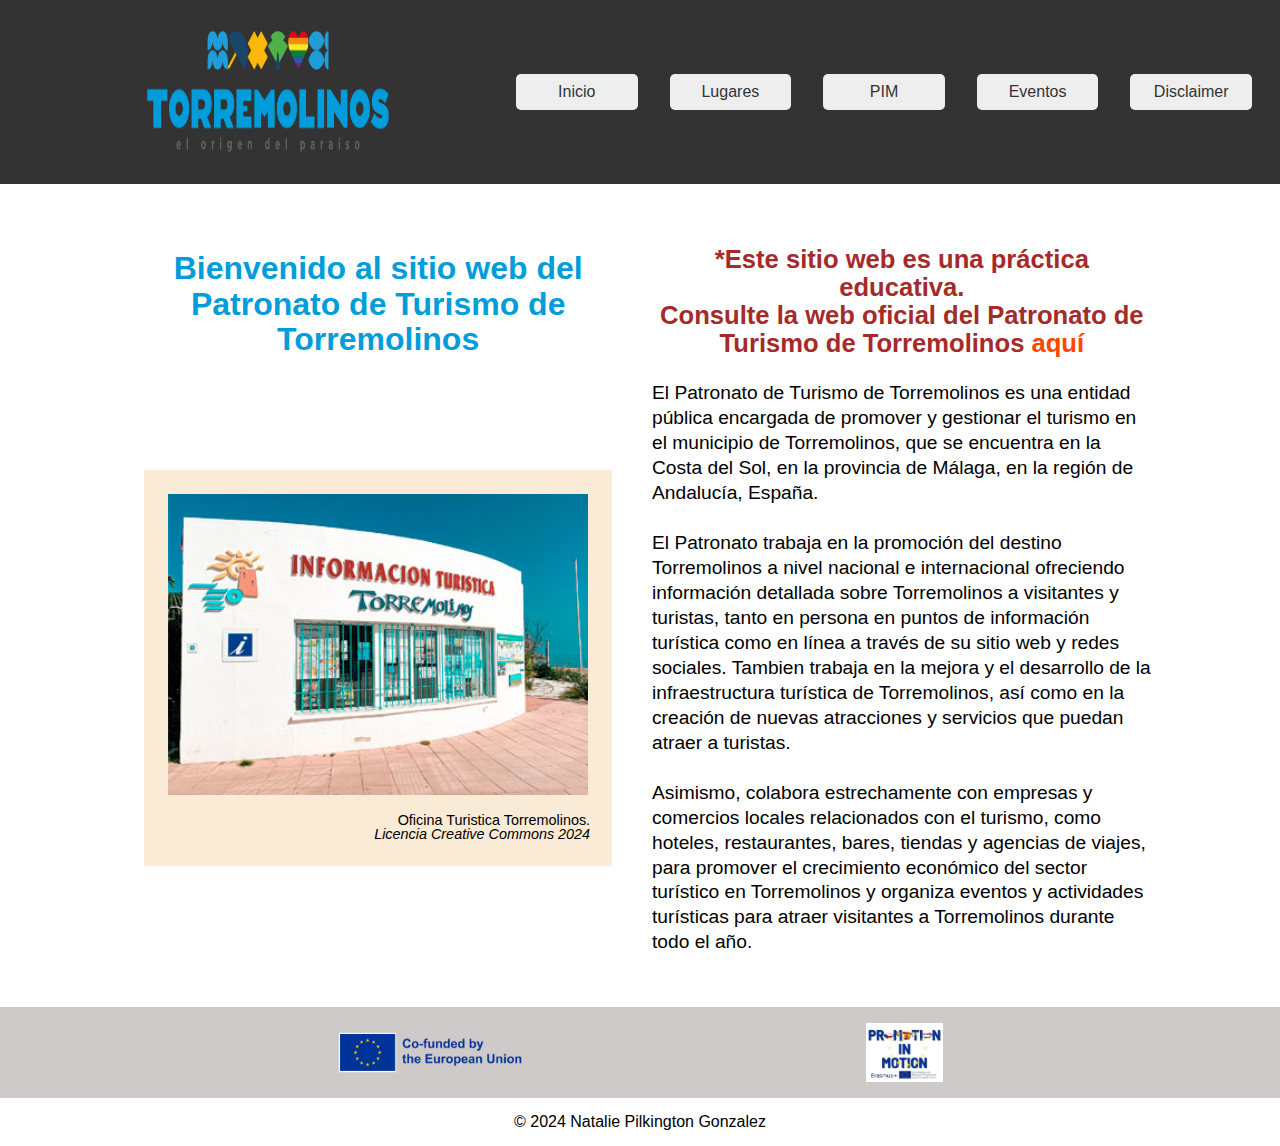
<file: Web_Empresa/index.html>
<!DOCTYPE html>
<html lang="es">
<head>
	<meta charset="UTF-8">
	<meta http-equiv="X-UA-Compatible" content="IE=edge">
	<meta name="author" content="" />
	<meta name="robots" content="index,follow" />
	<meta name="keywords" content="html, ejercicios,css" />
	<meta name="description" content="Ejercicios sobre html y css" />
	<meta name="viewport" content="width=device-width, initial-scale=1.0">
	<title>Web empresa</title>
	<link href="reset.css" rel="stylesheet" type="text/css" />
	<link href="estilos.css" rel="stylesheet" type="text/css" />
</head>
<body>
  <header>
    <h1>
      <a href="index.html"><img src="imagenes/logo.png" alt="Logo de Torremolinos" width="250" height="125"></a>
      
       </h1>
    <nav>
      <ul>
        <li><a href="index.html">Inicio</a></li>
        <li><a href="lugares.html">Lugares</a></li>
        <li><a href="proyecto.html">PIM </a></li>
        <li><a href="eventos.html">Eventos</a></li>
        <li><a href="opiniones.html">Disclaimer</a></li>
      </ul>
    </nav>
  </header>
  
  <main>
    <section id="principal">
      <h2>Bienvenido al sitio web del Patronato de Turismo de Torremolinos</h2>
      <h2 style="font-size: 1.6em; color: brown">*Este sitio web es una práctica educativa. <br> Consulte la web oficial del Patronato de Turismo de Torremolinos <a href="https://turismotorremolinos.es/es/" target="blank" style="color:orangered;"> aquí </a></h2>     
        
      <figure> <a href="#"> <img src="imagenes/turismo.jpg" alt="Panoramica de Torremolinos">
      <figcaption>Oficina Turistica Torremolinos. <br><span> Licencia Creative Commons 2024 </span></figcaption>
    </a>
      </figure>	
      <p>El Patronato de Turismo de Torremolinos es una entidad pública encargada de promover y gestionar el turismo en el municipio de Torremolinos, que se encuentra en la Costa del Sol, en la provincia de Málaga, en la región de Andalucía, España. <br> <br>

        El Patronato trabaja en la promoción del destino Torremolinos a nivel nacional e internacional ofreciendo información detallada sobre Torremolinos a visitantes y turistas, tanto en persona en puntos de información turística como en línea a través de su sitio web y redes sociales. Tambien trabaja en la mejora y el desarrollo de la infraestructura turística de Torremolinos, así como en la creación de nuevas atracciones y servicios que puedan atraer a turistas. <br> <br>

        Asimismo, colabora estrechamente con empresas y comercios locales relacionados con el turismo, como hoteles, restaurantes, bares, tiendas y agencias de viajes, para promover el crecimiento económico del sector turístico en Torremolinos y organiza eventos y actividades turísticas para atraer visitantes a Torremolinos durante todo el año. 
      </p>  
        
      
    </section>
    
  </main>

  <footer>        
    <img class="img2" src="imagenes/UElogo_2.png" alt="Bandera Union Europea" style="width:15%" >
    <img class="img1"  src="imagenes/logo_2.jpg" alt="Proyecto Promotion in Motion" style="width:6%">  
  </footer> 
  <div id="contacto">
    &copy; 2024 Natalie Pilkington Gonzalez  
  </div>
</body>
</html>
</file>
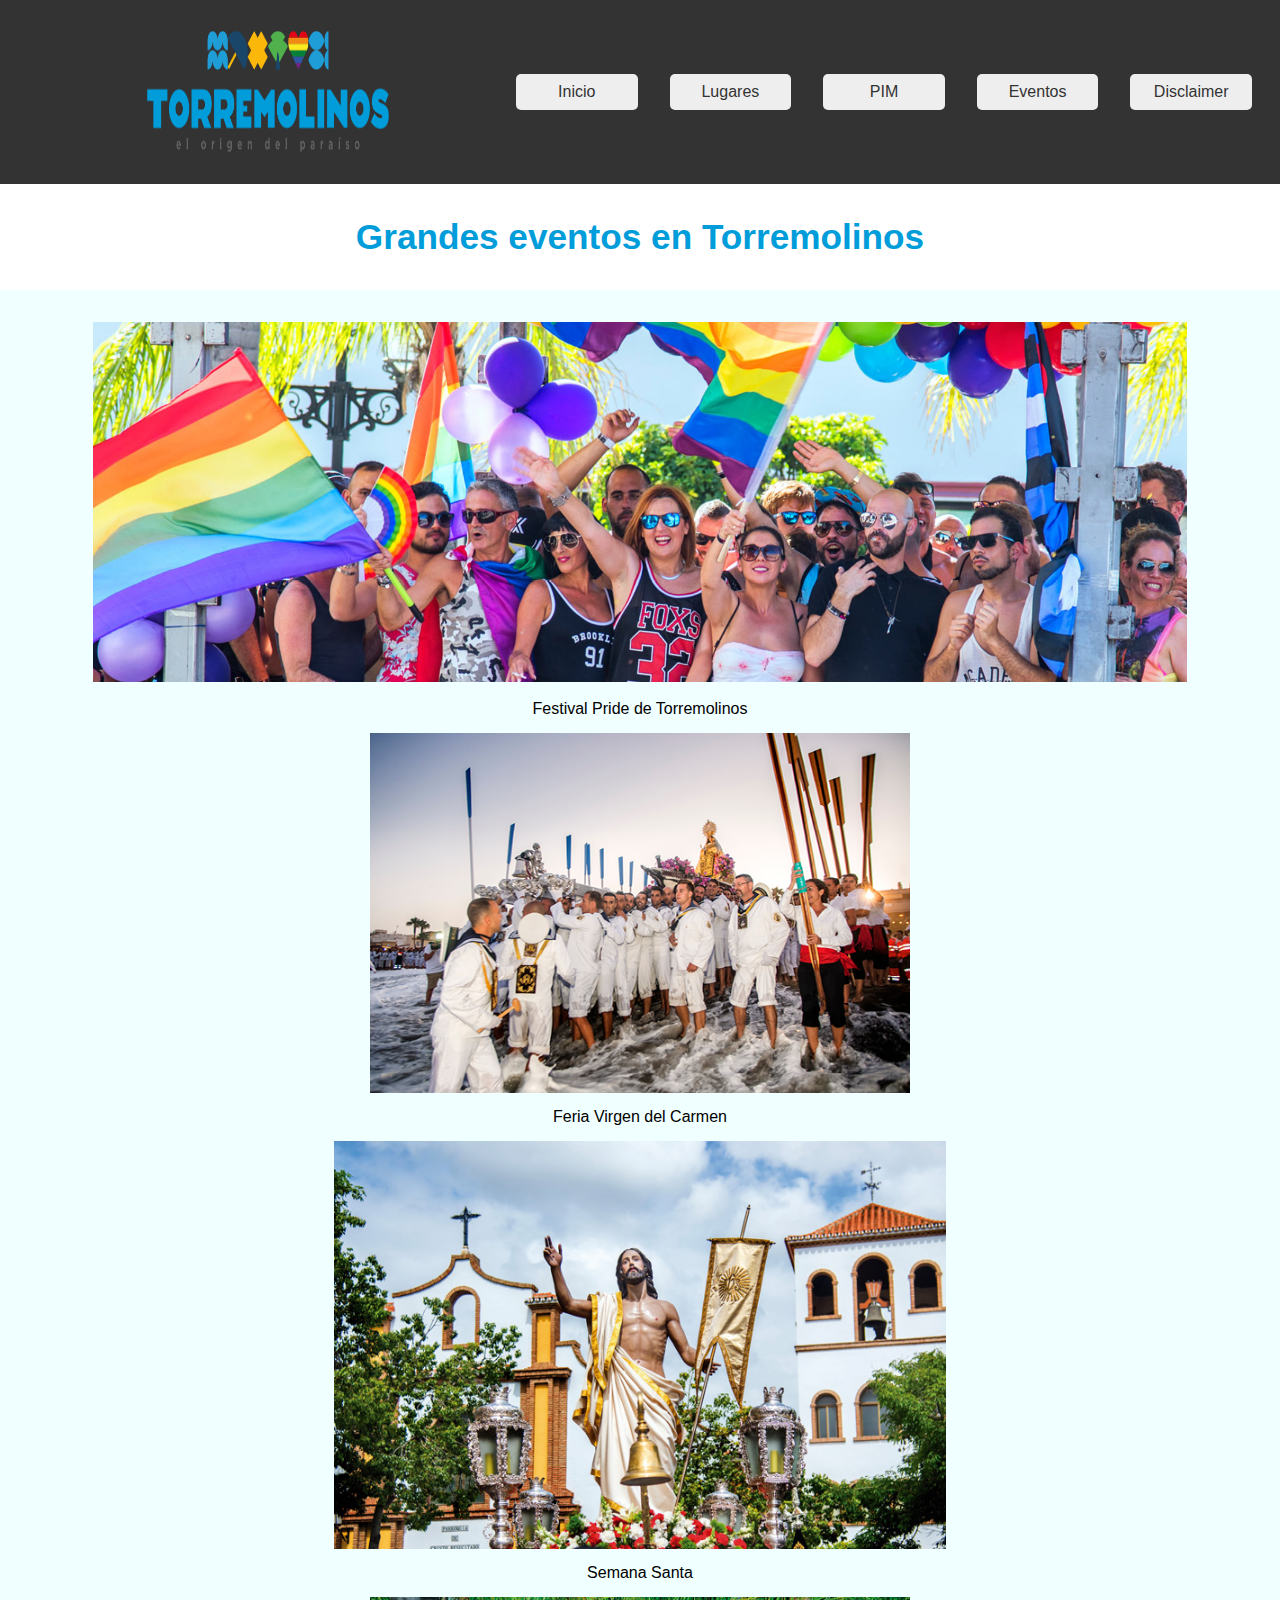
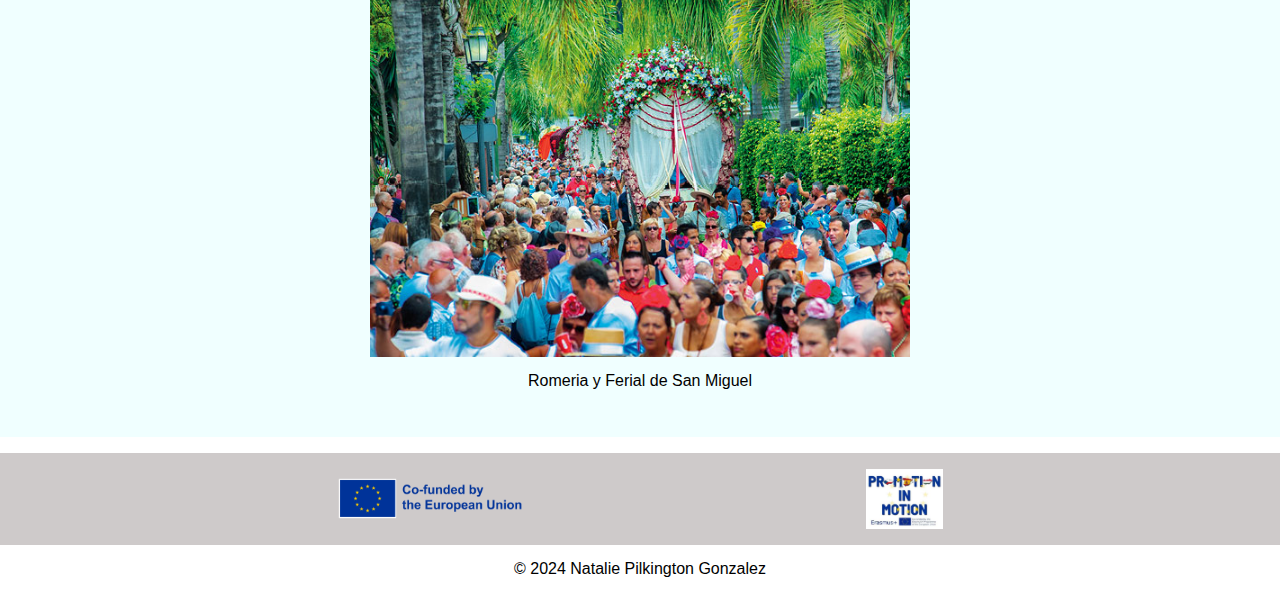
<file: Web_Empresa/eventos.html>
<!DOCTYPE html>
<html lang="es">
<head>
	<meta charset="UTF-8">
	<meta http-equiv="X-UA-Compatible" content="IE=edge">
	<meta name="author" content="" />
	<meta name="robots" content="index,follow" />
	<meta name="keywords" content="html, ejercicios,css" />
	<meta name="description" content="Ejercicios sobre html y css" />
	<meta name="viewport" content="width=device-width, initial-scale=1.0">
	<title>Web empresa</title>
	<link href="reset.css" rel="stylesheet" type="text/css" />
	<link href="estilos.css" rel="stylesheet" type="text/css" />
</head>
<body>
  <header>
    <h1>
      <a href="index.html"><img src="imagenes/logo.png" alt="Logo de Torremolinos" width="250" height="125"></a>
       </h1>
    <nav>
      <ul>
        <li><a href="index.html">Inicio</a></li>
        <li><a href="lugares.html">Lugares</a></li>
        <li><a href="proyecto.html">PIM</a></li>
        <li><a href="eventos.html">Eventos</a></li>
        <li><a href="opiniones.html">Disclaimer</a></li>
      </ul>
    </nav>
  </header>
  <h2 id="eventos"> Grandes eventos en Torremolinos</h2>
    <section id="section3">
      
      <div class="ar1">
        <img src="imagenes/torr_gay.png" alt="Desfile Orgullo Gay Torremolinos">
        <p>Festival Pride de Torremolinos </p>
        
         </div>
        <div class="ar2">  
          <img src="imagenes/procesion.jpg" alt="Procesion Virgen del Carmen"> 
          <p>Feria Virgen del Carmen </p> </div>
        <div class="ar3"> 
          <img src="imagenes/semana-santa.jpg" alt="Semana Santa">
          <p>Semana Santa </p>
         </div>
        <div class="ar4">
          <img src="imagenes/Romeria.jpg" alt="Romeria San Miguel">
          <p>Romeria y Ferial de San Miguel</p>
        </div>       
    </section>

    <footer>        
      <img class="img2" src="imagenes/UElogo_2.png" alt="Bandera Union Europea" style="width:15%" >
      <img class="img1"  src="imagenes/logo_2.jpg" alt="Proyecto Promotion in Motion" style="width:6%">  
    </footer>
    <div id="contacto">
      &copy; 2024 Natalie Pilkington Gonzalez  
    </div>
  
</body>
</html>
</file>
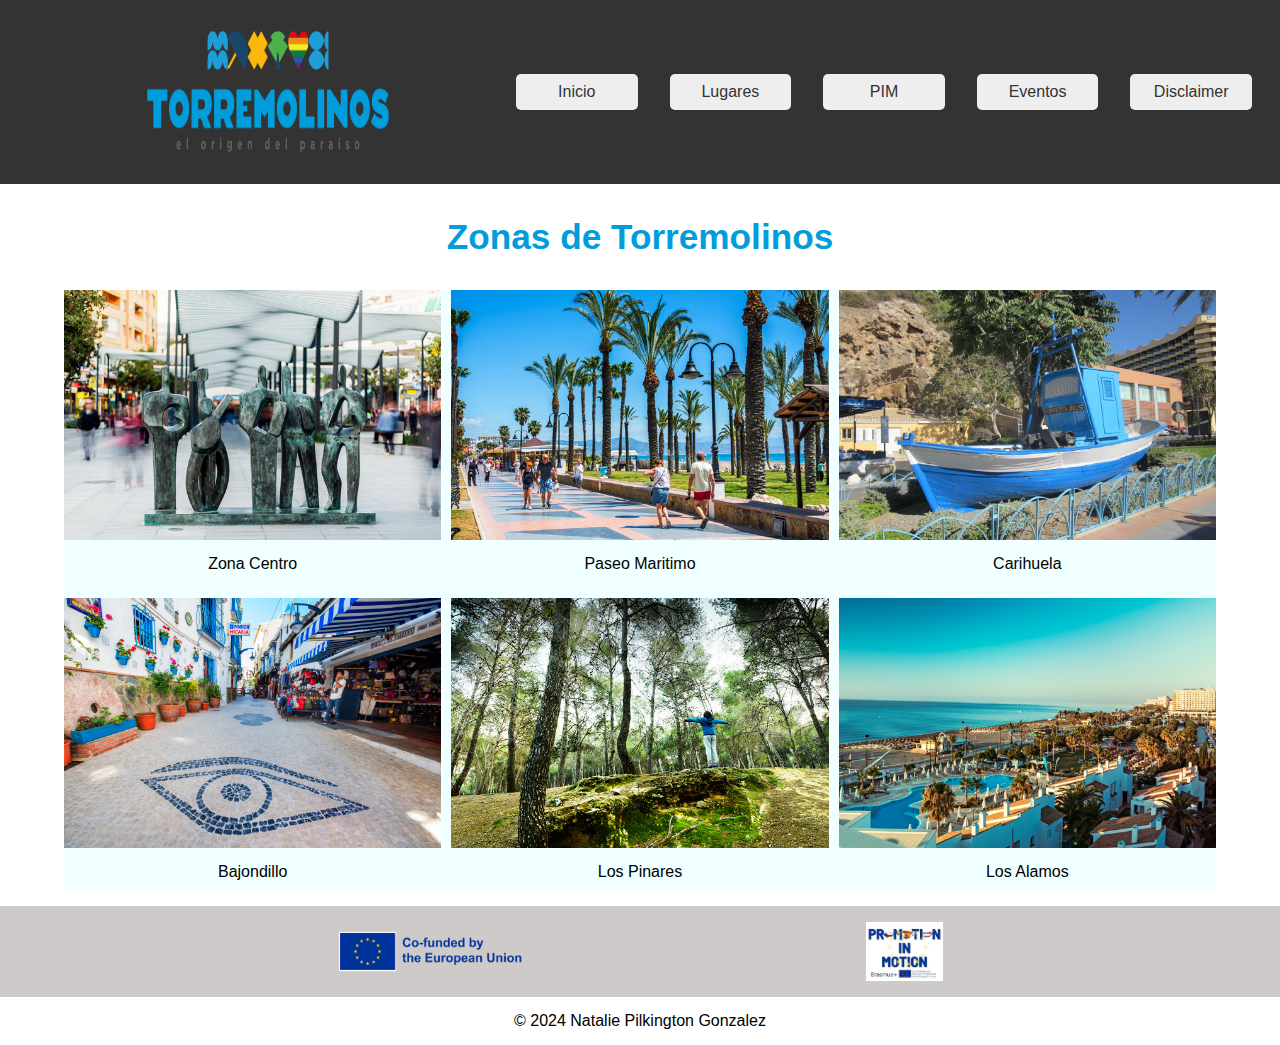
<file: Web_Empresa/lugares.html>
<!DOCTYPE html>
<html lang="es">
<head>
	<meta charset="UTF-8">
	<meta http-equiv="X-UA-Compatible" content="IE=edge">
	<meta name="author" content="" />
	<meta name="robots" content="index,follow" />
	<meta name="keywords" content="html, ejercicios,css" />
	<meta name="description" content="Ejercicios sobre html y css" />
	<meta name="viewport" content="width=device-width, initial-scale=1.0">
	<title>Web empresa</title>
	<link href="reset.css" rel="stylesheet" type="text/css" />
	<link href="estilos.css" rel="stylesheet" type="text/css" />
</head>
<body>
  <header>
    <h1>
      <a href="index.html"><img src="imagenes/logo.png" alt="Logo de Torremolinos" width="250" height="125"></a>
    </h1>
    <nav>
      <ul>
        <li><a href="index.html">Inicio</a></li>
        <li><a href="lugares.html">Lugares</a></li>
        <li><a href="proyecto.html">PIM</a></li>
        <li><a href="eventos.html">Eventos</a></li>
        <li><a href="opiniones.html">Disclaimer</a></li>
      </ul>
    </nav>
  </header>

  <h1 id="descubre">Zonas de Torremolinos</h1>
  
    <section2 id="lugares">
      <div class="area1"> 
        <img src="imagenes/estatuas.jpg" alt="estatuas" width="400" height="250" >
        <h3>Zona Centro</h3>        
      </div>

      <div class="area2"> 
        <img src="imagenes/paseo.jpg" alt="Paseo Maritimo" width="400" height="250" >
        <h3>Paseo Maritimo</h3>
        </div>

      <div class="area3"> 
        <img src="imagenes/barco_azul.jpg" alt="La Carihuela" width="400" height="250" >
        <h3>Carihuela</h3>        
      </div>

      <div class="area4"> 
        <img src="imagenes/bajondillo.jpg" alt="Bajondillo" width="400" height="250" >
        <h3>Bajondillo</h3>     
      </div>

      <div class="area5">  
        <img src="imagenes/Pinares.jpg" alt="LosPinares" width="400" height="250" >
        <h3>Los Pinares</h3>
      </div>

      <div class="area6"> 
        <img src="imagenes/Alamos.jpg" alt="Los Alamos" width="400" height="250" >
        <h3>Los Alamos</h3>
      </div>
    
      <!-- <div class="area7"> celda 7</div> 
      <div class="area8"> celda 8</div>
      <div class="area9"> celda 9</div>       -->
      
    </section2> 

    <footer>        
      <img class="img2" src="imagenes/UElogo_2.png" alt="Bandera Union Europea" style="width:15%" >
      <img class="img1"  src="imagenes/logo_2.jpg" alt="Proyecto Promotion in Motion" style="width:6%">  
    </footer>
    <div id="contacto">
      &copy; 2024 Natalie Pilkington Gonzalez  
    </div>
  
</body>
</html>
</file>
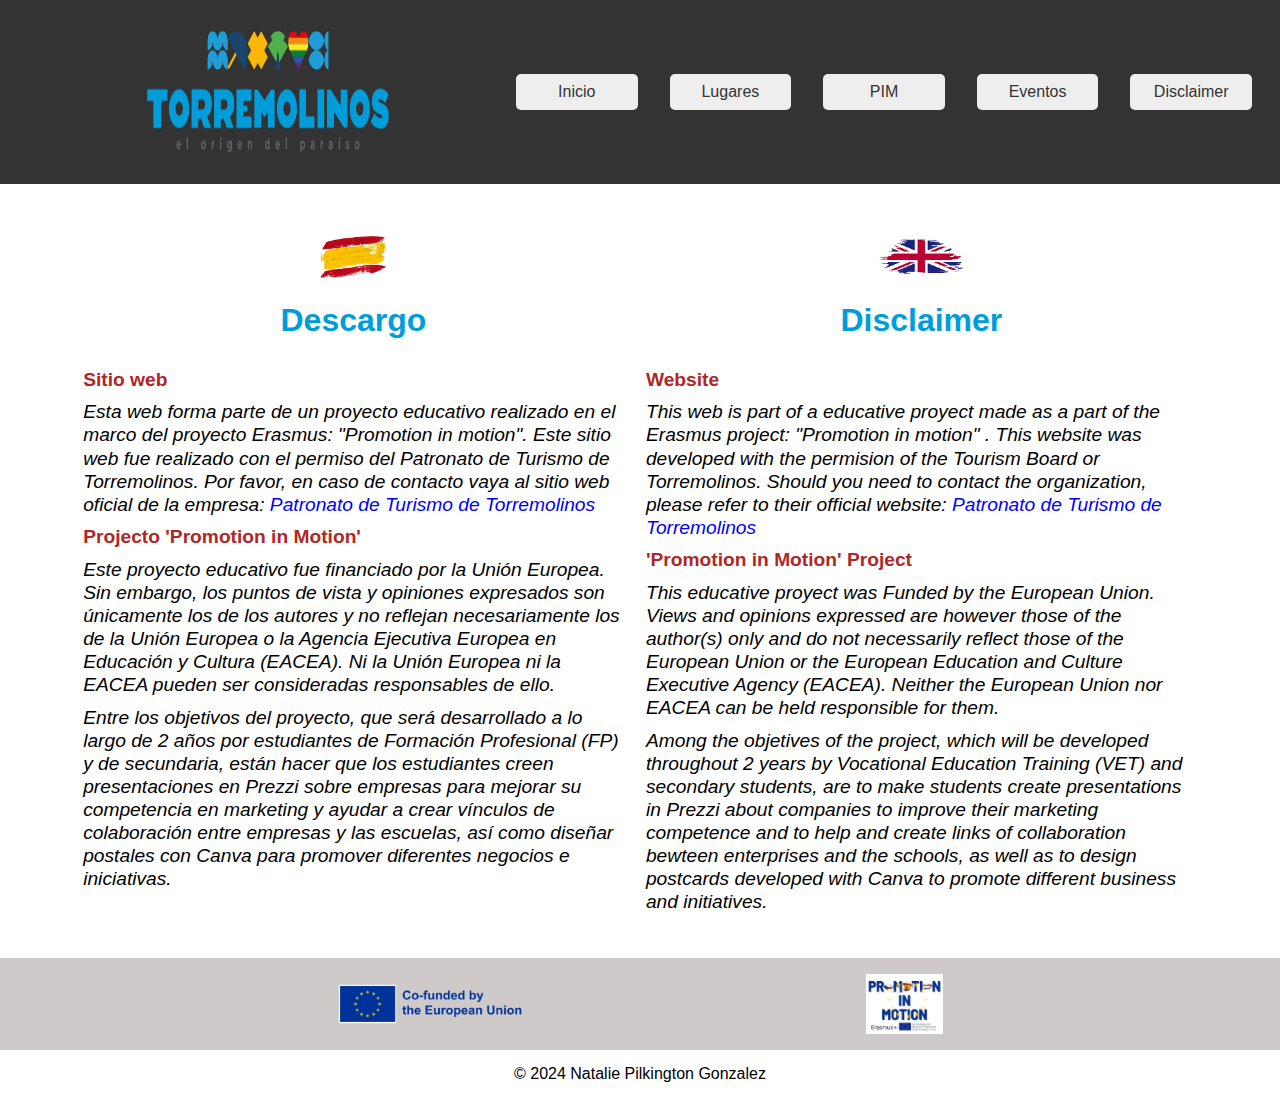
<file: Web_Empresa/opiniones.html>
<!DOCTYPE html>
<html lang="es">
<head>
	<meta charset="UTF-8">
	<meta http-equiv="X-UA-Compatible" content="IE=edge">
	<meta name="author" content="" />
	<meta name="robots" content="index,follow" />
	<meta name="keywords" content="html, ejercicios,css" />
	<meta name="description" content="Ejercicios sobre html y css" />
	<meta name="viewport" content="width=device-width, initial-scale=1.0">
	<title>Web empresa</title>
	<link href="reset.css" rel="stylesheet" type="text/css" />
	<link href="estilos.css" rel="stylesheet" type="text/css" />
</head>
<body>
  <header>
    <h1>
      <a href="index.html"><img src="imagenes/logo.png" alt="Logo de Torremolinos" width="250" height="125"></a>
    </h1>
    <nav>
      <ul>
        <li><a href="index.html">Inicio</a></li>
        <li><a href="lugares.html">Lugares</a></li>
        <li><a href="proyecto.html">PIM</a></li>
        <li><a href="eventos.html">Eventos</a></li>
        <li><a href="opiniones.html">Disclaimer</a></li>
      </ul>
    </nav>
  </header>
  <main id="reviews">
    <section4 id="espanol">
      <p><img src="imagenes/espana.jpg" alt="Bandera de España" ></p>
      <h2>Descargo  </h2> 
      <p>Sitio web</p>
      <p><span>Esta web forma parte de un proyecto educativo realizado en el marco del proyecto Erasmus: "Promotion in motion". Este sitio web fue realizado con el permiso del Patronato de Turismo de Torremolinos. Por favor, en caso de contacto vaya al sitio web oficial de la empresa:  <a style="color: blue;" target="_blank" href="https://turismotorremolinos.es/es/"> Patronato de Turismo de Torremolinos</a></span> </p>
      <p>Projecto 'Promotion in Motion'</p>
      <p><span>Este proyecto educativo fue financiado por la Unión Europea. Sin embargo, los puntos de vista y opiniones expresados son únicamente los de los autores y no reflejan necesariamente los de la Unión Europea o la Agencia Ejecutiva Europea en Educación y Cultura (EACEA). Ni la Unión Europea ni la EACEA pueden ser consideradas responsables de ello.</span> </p>     
      <p><span>Entre los objetivos del proyecto, que será desarrollado a lo largo de 2 años por estudiantes de Formación Profesional (FP) y de secundaria,  están hacer que los estudiantes creen presentaciones en Prezzi sobre empresas para mejorar su competencia en marketing y ayudar a crear vínculos de colaboración entre empresas y las escuelas, así como diseñar postales con Canva para promover diferentes negocios e iniciativas.</span> </p>
        
        
    </section4>

    <section4 id="ingles">
    <p><img src="imagenes/uk_flag.png" alt="Bandera de UK"></p>          
	<h2>Disclaimer </h2>      
     <p>Website</p>      
    <p> <span> This web is part of a educative proyect made as a part of the Erasmus project: "Promotion in motion" . This website was developed with the permision of the Tourism Board or Torremolinos. Should you need to contact the organization, please refer to their official website: <a style="color: blue;" target="_blank" href="https://turismotorremolinos.es/es/"> Patronato de Turismo de Torremolinos</a></span> </p>      
      <p>'Promotion in Motion' Project</p>      
    <p><span>This educative proyect was Funded by the European Union. Views and opinions expressed are however those of the author(s) only and do not necessarily reflect those of the European Union or the European Education and Culture Executive Agency (EACEA). Neither the European Union nor EACEA can be held responsible for them.</span> </p>      
    <p><span>Among the objetives of the project, which  will be developed throughout 2 years by Vocational Education Training (VET) and secondary students,  are to make students create presentations in Prezzi about companies to improve their marketing competence and to help and create links of collaboration bewteen enterprises and the schools, as well as to design postcards developed with Canva to promote different business and initiatives.</span> </p> 

    
    </section4>
  </main>

  <footer>        
    <img class="img2" src="imagenes/UElogo_2.png" alt="Bandera Union Europea" style="width:15%" >
    <img class="img1"  src="imagenes/logo_2.jpg" alt="Proyecto Promotion in Motion" style="width:6%">  
  </footer>
  <div id="contacto">
    &copy; 2024 Natalie Pilkington Gonzalez  
  </div>

</body>
</html>
</file>
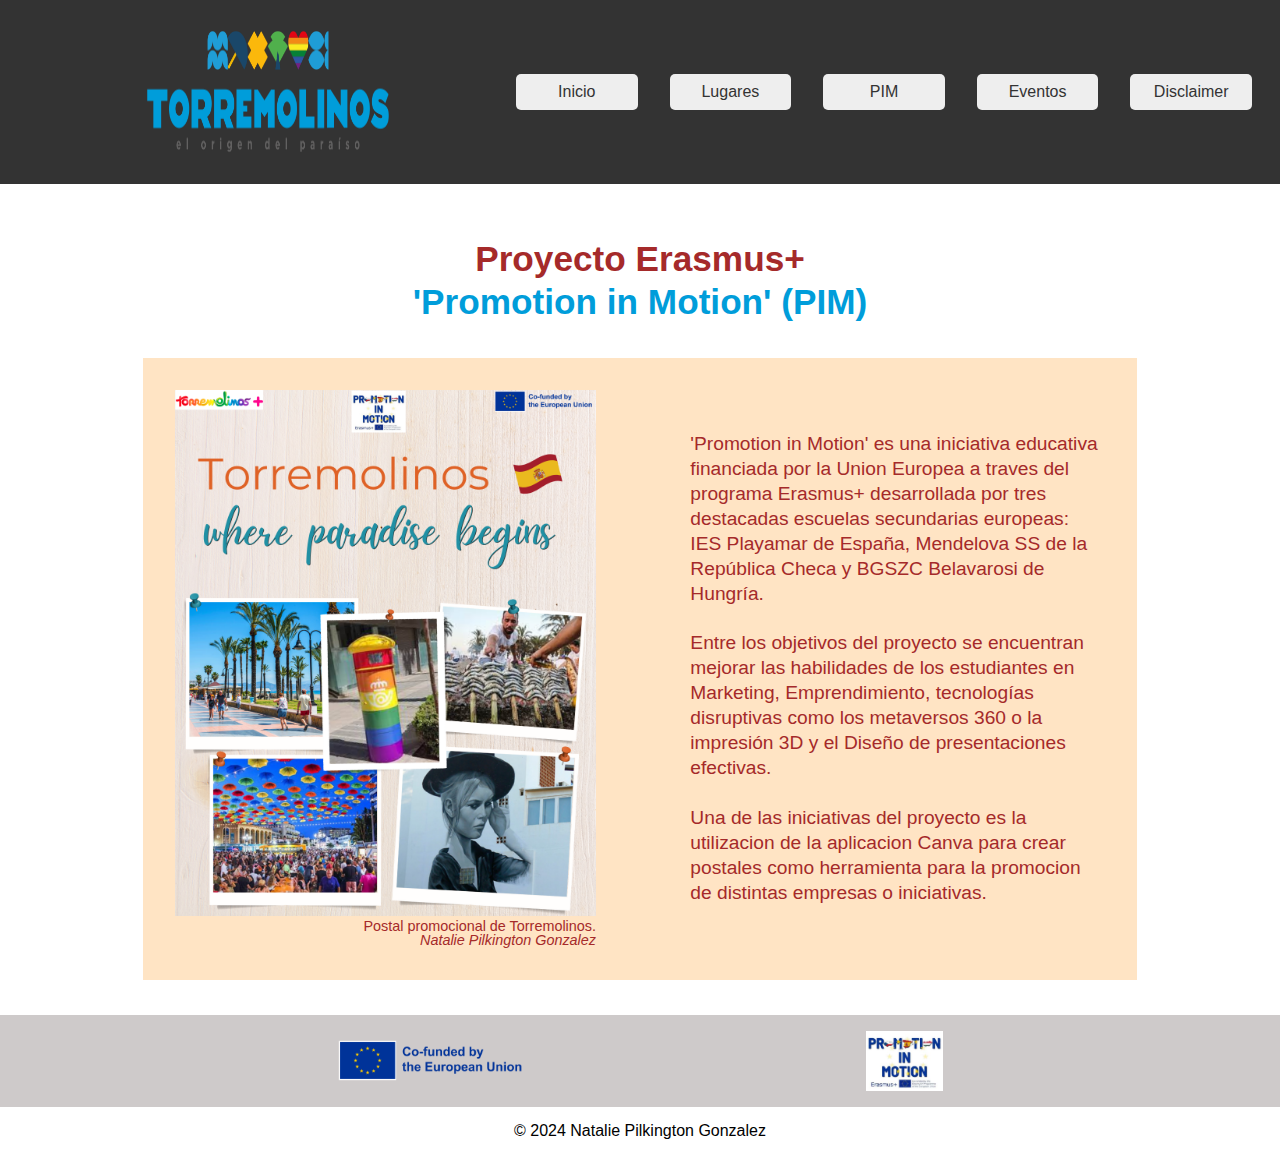
<file: Web_Empresa/proyecto.html>
<!DOCTYPE html>
<html lang="es">
<head>
	<meta charset="UTF-8">
	<meta http-equiv="X-UA-Compatible" content="IE=edge">
	<meta name="author" content="" />
	<meta name="robots" content="index,follow" />
	<meta name="keywords" content="html, ejercicios,css" />
	<meta name="description" content="Ejercicios sobre html y css" />
	<meta name="viewport" content="width=device-width, initial-scale=1.0">
	<title>Web empresa</title>
	<link href="reset.css" rel="stylesheet" type="text/css" />
	<link href="estilos.css" rel="stylesheet" type="text/css" />
</head>
<body>
  <header>
    <h1>
      <a href="index.html"><img src="imagenes/logo.png" alt="Logo de Torremolinos" width="250" height="125"></a>
    </h1>
    <nav>
      <ul>
        <li><a href="index.html">Inicio</a></li>
        <li><a href="lugares.html">Lugares</a></li>
        <li><a href="proyecto.html">PIM</a></li>
        <li><a href="eventos.html">Eventos</a></li>
        <li><a href="opiniones.html">Disclaimer</a></li>
      </ul>
    </nav>
  </header>
  

  <main>
    
    <h2 id="acerca_de"><span>Proyecto  Erasmus+ </span> <br> 'Promotion in Motion' (PIM)</h2>
    <section id="autor">           
      
    <figure id="marco"> 
      <a href="#">   
      <img src="imagenes/flyer.png" alt="panfleto">
        <figcaption id="flyer">Postal promocional de Torremolinos. <br> <span>Natalie Pilkington Gonzalez</span></figcaption> 
        <a href="#">        
      </figure>                    
        <p>'Promotion in Motion' es una iniciativa educativa financiada por la Union Europea a traves del programa Erasmus+ desarrollada por tres destacadas escuelas secundarias europeas: IES Playamar de España, Mendelova SS de la República Checa y BGSZC Belavarosi de Hungría. <br> <br> Entre los objetivos del proyecto se encuentran mejorar las habilidades de los estudiantes en Marketing, Emprendimiento, tecnologías disruptivas como los metaversos 360 o la impresión 3D y el Diseño de presentaciones efectivas. <br> <br> Una de las iniciativas del proyecto es la utilizacion de la aplicacion Canva para crear postales como herramienta para la promocion de distintas empresas o iniciativas.</p>
        
          
         
    </section>
  </main>

  <footer>        
    <img class="img2" src="imagenes/UElogo_2.png" alt="Bandera Union Europea" style="width:15%" >
    <img class="img1"  src="imagenes/logo_2.jpg" alt="Proyecto Promotion in Motion" style="width:6%">  
  </footer>
  <div id="contacto">
    &copy; 2024 Natalie Pilkington Gonzalez  
  </div>
</body>
</html>
</file>
<file: Web_Empresa/estilos.css>
/**ESTILOS GENERALES**/
*{
	box-sizing: border-box;
}
img{
	max-width: 100%;
}
a{
	text-decoration: none;
	color:black;
}

/**ESTRUCTURA GENERAL**/

/**index.html**/


header {
	display: grid;
	grid-template-columns: 2fr 3fr;
	align-items: center;
	padding: 20px;
	background-color: #333;
	color:white;
  }

  nav ul {
	list-style: none;
	margin: 0;
	padding: 0;
	display: grid;
	grid-template-columns: repeat(5, 1fr);
	gap: 2em;
  }

  section {
	display: grid;
	grid-template-columns: repeat(2, 2fr);
	gap: 1.5em;
	align-items: center;
  }

  footer{
	
	display:flex;
	justify-content:space-evenly;
	align-items: center;
	
	
	
 }

 /**lugares.html **/

 section2#lugares {
	display: 	grid; 
	grid-template-columns:	1fr 1fr 1fr; 
    grid-template-rows: 	1fr 1fr 1fr; 
	gap: 	10px; 
	grid-template-areas: 
			"area1 area2 area3"
			"area4 area5 area6"; 
	width: 90%; 
	height: 600px;   
	margin:0 auto;
	background-color: azure;
    gap: 10px; 
	
  }

  section2#lugares div{
	display: grid;
	justify-content: center; /* Alinear al centro horizontalmente */
    align-items: center; /* Alinear al centro verticalmente */

  }

  .area1{
	grid-area: area1;
  }
  .area2{
	grid-area: area2;
  }
  .area3{
	grid-area: area3;
  }
  .area4{
	grid-area: area4;
  }
  .area5{
	grid-area: area5;
  }
  .area6{
	grid-area: area6;
  }

 /**eventos.html **/

 section#section3 {
	display: 	grid; 
                grid-template-columns:	1fr 1fr 1fr; 
				grid-auto-rows: 50%; /* Altura del 50% del contenedor */
                /* grid-template-rows: 	1fr 1fr 1fr;  */
                gap: 	1px; 
                grid-template-areas: 
                "ar1 ar1 ar1"
                "ar2 ar3 ar4";
                /* "ar5 ar6 ar7 ";  */
                width: 80%;     
				height:50%;        
                background-color: azure;
                padding: 2em;
                row-gap: 15px;
				column-gap:10px;
				justify-items: center;
                margin: 0 auto;
				
  }

  
  .ar1 { 
	grid-area: ar1; 
	width:80%;
	
}



.ar2 { 
	grid-area: ar2; 
	
}

.ar3 { 
	grid-area: ar3; 
	
}

.ar4 { 
	grid-area: ar4; 
	
}


/*** opiniones.html ***/

main#reviews{
	display: flex;
	column-gap: 2%;
}

#contacto{
	display: flex;
	justify-content: space-evenly;
	padding: .5em 0;

}

/**FORMATEO GENERAL**/
  
body {
	font-family:'Gill Sans', 'Gill Sans MT', Calibri, 'Trebuchet MS', sans-serif;
		
  }  

header h1 a:hover{
	opacity:.6;
}

  nav{
	padding-right: .5em;
  }

 
  nav li {
	text-align: center;
  }
  
  nav a {
	display: block;
	padding: .6em;
	background-color: #eee;
	color: #333;
	text-decoration: none;
	border-radius: 5px;
  }
  
  nav a:hover {
	background-color: #333;
	color: #fff;
  }
  
  main {
	padding: 1.2em;
  }
  
     
  footer {
	background-color: #cecaca;
	padding: 1em 0;
	text-align: center;
	margin-top:1em;
  }

  footer p{
	line-height: 1.5em;
	
  }

  div#contacto {		
		
		padding: 1em 0;
  }

 



  /**index.html**/

  section#principal{
	width:85%;
	margin:0 auto;
	padding:1em;
		
  }
  
  header h1 {
	
	padding:.5em;
	text-align: center;
	
  }

  section#principal h2 {
	font-size: 2em;
	margin-top:1em;
	text-align: center;
	line-height: 1.1em;
	color: #009DDA;
	font-weight: bolder;
	
  }

  section#principal p {
	line-height: 1.3em;
	font-size: 1.2em;
	
  }

  section#principal figure{
	background-color:antiquewhite;
	padding:1em;
	margin:1em;
  }

  section#principal figure:hover{
	opacity: .7;
  }

  section#principal figure img{
	width: 100%;
	padding:.5em;		
  }

  section#principal figure figcaption{
	text-align: right;	
	font-size: 0.9em;
	width: 97%;
	margin:.5em;	
	}

  section#principal figure figcaption span{
	font-style: italic;
	margin-left: 0.5em;
	line-height: 1.1em;	
  }

.img1:hover{
	opacity:0.6;
}


.img2:hover{
	opacity:0.6;
}


  /**lugares.html**/

  h1#descubre{
	text-align: center;
	font-size: 2.2em;
	padding:1em;
	color:#009DDA;	
	font-weight: bolder;
  }

  section2#lugares{
	padding-bottom:2em;
	background-color: azure;
  }

  section2#lugares div:hover{
	opacity:0.7;
  }

  section2#lugares h3{
	text-align: center;
	padding:1em;
  }

 


  /**proyecto.html**/
 
  #acerca_de{
	width:80%;	
	margin: 0 auto;
	font-size: 2.2em;	
	margin-bottom: 1em;
	margin-top: 1em;
	line-height: 1.2em;
  }

  h2#acerca_de{
	color:#009DDA;	
	font-weight: bolder;
	text-align: center;
  }
  
  h2#acerca_de span{
	color:brown;
  }

  section#autor{
	width:60%;
	margin: 0 auto;
	background-color: bisque;
	
  }

  section#autor:hover{
	opacity: 0.7;
  }

 
  section#autor p {
	line-height: 1.3em;
	font-size: 1.2em;
	text-align: left;
	padding:1em;
	margin: 0 1em;
	color:brown;
	
  }
  section#autor figure {
	margin:0 auto;	
	padding: 2em;
	background-color:bisque;
	width:100%;
  }

  section#autor figure img#autor{
	width: 100%;
	margin:0 auto;
  }

  section#autor figure figcaption{
	text-align: right;	
	font-size: 0.9em;
	width: 100%;
  }

  section#autor figure figcaption span{
	font-style: italic;
	
  }

  #flyer{
	color:brown;
	text-align: left;
  }

  
  /**eventos.html**/

 h2#eventos{
	text-align: center;
	font-size: 2.2em;
	padding:1em;
	color:#009DDA;	
	font-weight: bolder;
 }

 section#section3 p{
	text-align: center;
	padding: 1em;
 }

 section#section3 div:hover{
	opacity:0.7;
 }


  /**opiniones.html**/  

  main#reviews{
	width:90%;	
	margin: 0 auto;
	margin-top:1em;
	
  }


	main#reviews h2{
		font-size: 2em;
		color:#009DDA;	
		font-weight: bolder;
		text-align: center;
		padding-bottom: 1em;
		}


main#reviews p img{
	width:100px;
	height: 75px;
	display: block; 
    margin: 0 auto; 
}


  main#reviews p{
	font-size: 1.2em;
	font-weight: bold;
	color: rgb(177, 38, 38);	
	line-height: 1.2em;
	margin-bottom: .5em;
		
  }

 
  main#reviews p + br{
	font-style: italic;
  }


  
  main#reviews p span{
	font-style: italic;
	line-height: 1.2em;
	font-weight: normal;
	color: black;
	
  }

  /****MEDIA QUERIES****/
@media (max-width: 1024px){

	/***Estilos generales***/

	header {
		grid-template-columns: 2fr;
		
	  }
	
	  nav ul {
		
		grid-template-columns:  1fr;
		
	  }
	  
  section {	

	grid-template-columns: 2fr;
	gap:1%;

  }

  
  form#boton input{    
    font-size: .8em; 
	width:90%;
	margin:1em;
	} 

  /***index.html***/

  section#principal{
	width:100%;
	margin:0;
	
  }

  section#principal h2 {
	font-size: 1.8em;
	text-align: center;
	margin-bottom: .5em;
	
	
  }

  section#principal figure{
	padding:.2em;
	margin:.2em;
  }
  section#principal figure figcaption{	
	font-size: 0.8em;
	width:90%;	
	
	}
	#imagenes{
		margin-bottom: .5em;
	}

	/**lugares.html**/
	
	section2#lugares {
		display: inline-block;
		width:100%;
		margin:0 auto;
				
	}
		
	section2#lugares img {
		
		width:80%;		
				
	}

	.area1 img {
		display: block;
		margin: 0 auto; 
		
	}
		

	
	.area2 img {
		
		display: block;
		margin: 0 auto; 
	}

	.area3 img {
		display: block;
		margin: 0 auto;
	}

	.area4 img {
		display: block;
		margin: 0 auto; 
	}

	.area5 img {
		display: block;
		margin: 0 auto; 
	}

	.area6 img {
		display: block;
		margin: 0 auto; 
	}

	section2#lugares h1{
		text-align: center;
		margin:0 auto;		
		margin-top:.5em;
	}
	section2#lugares h2 {
		margin-top: 0;
	}
	section2#lugares figure {
		margin-top: 0.7em;
	}

	section2#lugares img{
		height:70%;
		
	}

	/**proyecto.html**/

	section#autor{
		width:90%;
		padding-bottom:.5em;
		
	  }
	  #acerca_de{
		width:80%;	
		text-align: center;
		font-size: 1.8em;
	  }

	/**eventos.html**/

	section#section3{
		display: inline-block;
		width:100%;
		gap:3%;	
				
	}	

	.ar1{
		
		width:100%;
		margin: 0 auto;
	}

	.ar2 img{
		display:block;
		margin: 0 auto;
		width:100%;
	}

	.ar3 img{
		display:block;
		margin: 0 auto;
		width:100%;
	}

	.ar4 img{
		display:block;
		margin: 0 auto;
		width:100%;
	}

	 #eventos h2{
		margin: 0 auto;
		margin-top:.5em;
		text-align: center;
		line-height: 1.1em;
	  }

	  /**Pag. Opiniones**/

	  
	main#reviews{
		flex-flow: column nowrap;
	}

	main#reviews h2{
		font-size: 1.8em;
	}

	
	
}

@media (min-width: 1024px) and (max-width: 1280px){

	section#autor{
		width:80%;
	}

	section#section3{
		display:inline-block;
		margin:0 auto;
		width:100%;
		
	}
	
	.ar1{		
		display:block;
		margin: 0 auto;
		width:90%;
		
		
	}

	
	.ar2 img{
		display:block;
		margin: 0 auto;
		width:90%;
		
		
	}

	.ar3 img{
		display:block;
		margin: 0 auto;
		width:90%;
		
		
	}

	.ar4 img{
		display:block;
		margin: 0 auto;
		width:90%;
		
		
	}

	main#reviews{
		display:flex;
	}

		
}


@media (min-width: 1920px){
	
	section#principal p{
		font-size: 1.3em;
	}
	
	section#autor p{
		font-size: 1.4em;
	}

	main#reviews{
		font-size: 1.15em;
	}
}
</file>
